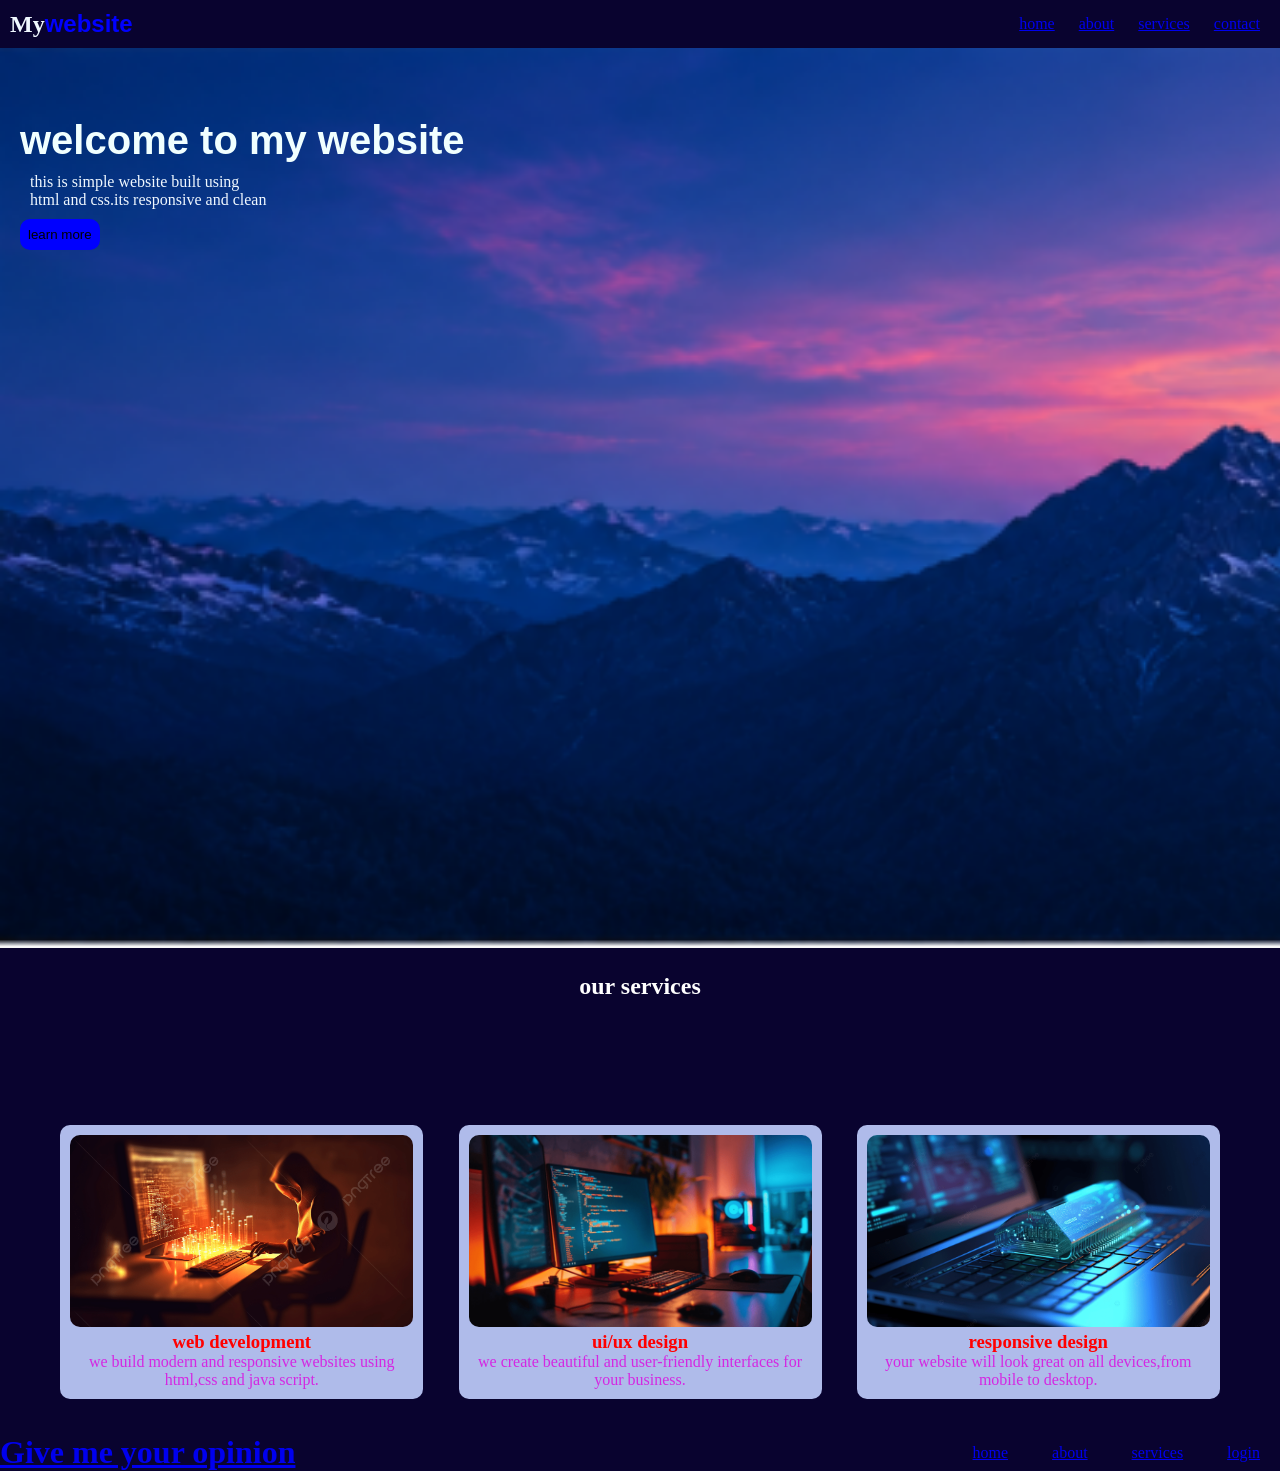
<file: index.html>
<!DOCTYPE html>
<html lang="en">

<head>
    <meta charset="UTF-8">
    <meta name="viewport" content="width=device-width, initial-scale=1.0">
    <title>we school</title>
    <link rel="stylesheet" href="register.css">
</head>

<body>
    <nav>
        <div class="div1">
            <h1 class="h1">My<span>website</span></h1>
        </div>
        <div class="div2">
            <a href="#" class="a1">home</a>
            <a href="#" class="a1">about</a>
            <a href="#" class="a1">services</a>
            <a href="#" class="a1">contact</a>
        </div>

    </nav>
    <section>
        <div class="div3">
            <h1 class="h2">welcome to my website</h1>
            <p class="p1">this is simple website built using <br>html and css.its responsive and clean</p>
            <button>learn more</button>
        </div>
        
        <h1 class="h3">our services</h1>
        <div class="box">
            <div class="card">
                <img src="pngtree-3d-render-of-a-programmer-in-action-picture-image_5573851.png" alt="">
                <h3 class="c1">web development</h3>
                <p class="pp">we build modern and responsive websites using html,css and java script.</p>
            </div>
            <div class="card">
                <img src="pngtree-computer-of-a-programmer-with-lines-code-of-software-image_15746002.png" alt="">
                <h3 class="c1">ui/ux design</h3>
                <p class="pp">we create beautiful and user-friendly interfaces for your business.</p>
            </div>
            <div class="card">
                <img src="pngtree-programming-on-laptop-screen-the-world-of-web-development-and-computer-image_13574063.png"
                    alt="">
                <h3 class="c1">responsive design</h3>
                <p class="pp">your website will look great on all devices,from mobile to desktop.</p>
            </div>
        </div>
    </section>
    <footer class="fo">
        <div class="footer">
            <h1><a href="#">Give me your opinion</a></h1>
        </div>
        <div class="footer2">
            <a href="#" class="a2">home</a>
            <a href="#" class="a2">about</a>
            <a href="#" class="a2">services</a>
            <a href="#" class="a2">login</a>
        </div>


    </footer>
</body>

</html>
</file>
<file: register.css>
* {
    padding: 0;
    margin: 0;
    box-sizing: border-box;
}

body {
    min-height: 100vh;
}

nav {
    display: flex;
    justify-content: space-between;
    align-items: center;
    background-color: rgb(9, 3, 47);
    padding: 10px;
}

.a1 {
    padding: 10px;
}

.h1 {
    color: aliceblue;
}

span {
    color: blue;
    font-family: 'Lucida Sans', 'Lucida Sans Regular', 'Lucida Grande', 'Lucida Sans Unicode', Geneva, Verdana, sans-serif;
}

.div3 {
    background-image: url(image.png);
    background-repeat: no-repeat;
    background-size: cover;
    height: 300px;
    padding: 70px 0 0 20px;

    /* flex-direction: column; */
    /* position: relative; */

}

.h2 {
    font-family: 'Franklin Gothic Medium', 'Arial Narrow', Arial, sans-serif;
    font-size: 40px;
    color: azure;
    transition: all ease 2s;
}

.h2:hover {
    color: rgb(134, 134, 241);
    font-size: 60px;
}

.p1 {
    color: aliceblue;
    padding: 10px;

}

button {
    border: none;
    border-radius: 10px;
    padding: 8px;
    background-color: blue;
}

.h3 {
    text-align: center;
    color: white;
    padding-top: 25px;

}

.box {
    display: flex;
    gap: 10px;
    align-items: center;
    justify-content: space-evenly;
    /* flex-wrap: wrap; */
    padding: 35px;
}

img {
    width: 100%;
    border-radius: 10px;
}

.card {
    width: 30%;
    text-align: center;
    background-color: #afbbea;
    padding: 10px;
    transition: all ease 1s;
    border-radius: 10px;

}

.card:hover {
    transform: scale(1.05);
    border: rgba(37, 79, 197, 0.647) 2px;
    background-color: rgb(149, 222, 222);
}

section {
    background-color: rgb(9, 3, 47);
}

.c1 {
    color: red;
}

.pp {
    color: rgba(218, 14, 225, 0.852);
}

footer {
    background-color: rgb(9, 3, 47);
    display: flex;
    justify-content: space-between;
    align-items: center;

}

.a2 {
    padding: 20px;
}

@media screen and (max-width: 1000px) {

    .box {
        flex-direction: column ;
        gap: 40px;
    }

    .card {
        width: 100%;
    }
    .fo{
        width: 100%;
    }

}

@media screen and (min-width: 800px) {
    .box {
        margin-top: 10vh;
    }

    .div3 {
        height: 100vh;
    }
    
}

;
</file>
